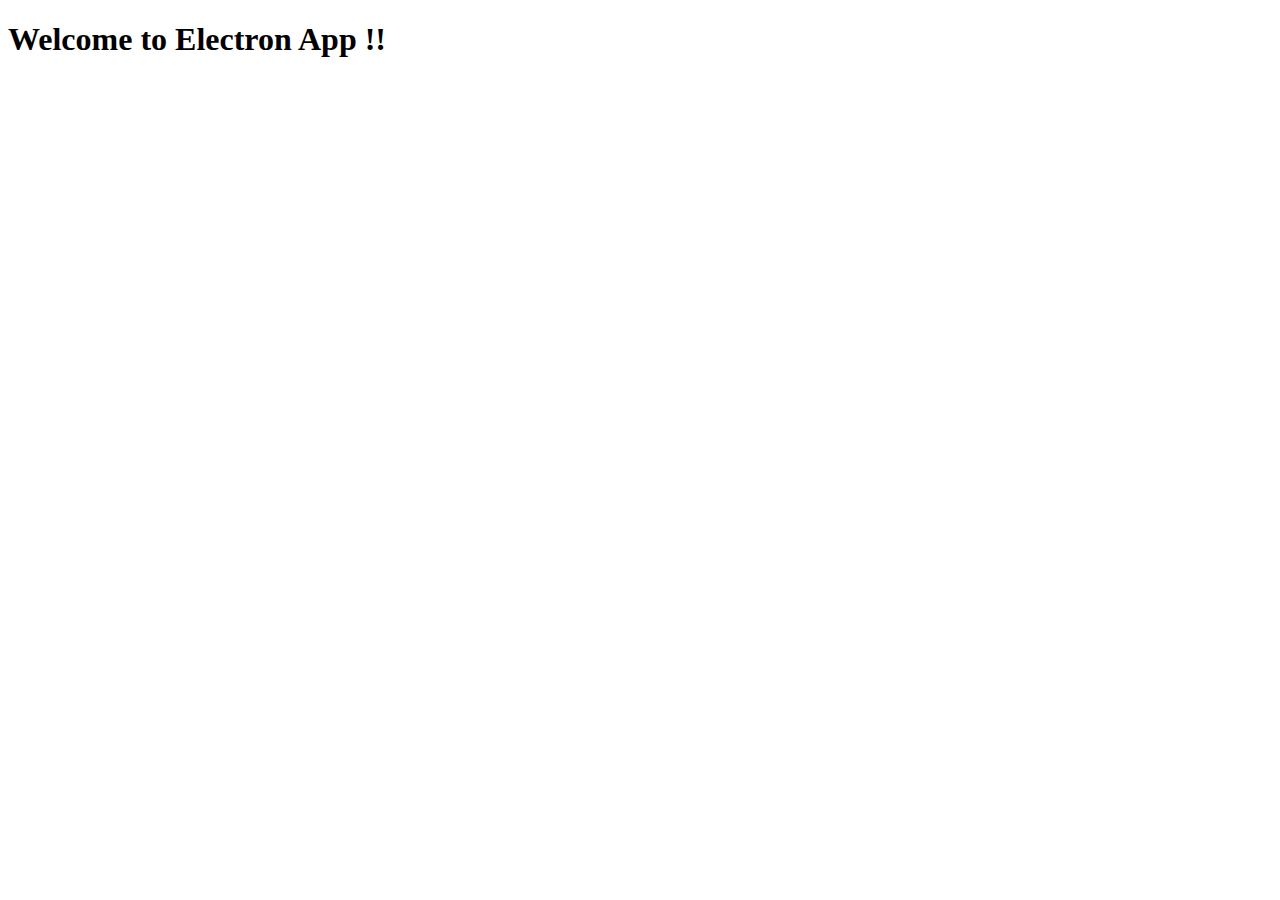
<file: module2_DOM/lec06_white_board/activity/index.html>
<!DOCTYPE html>
<html lang="en">
<head>
    <meta charset="UTF-8">
    <meta http-equiv="X-UA-Compatible" content="IE=edge">
    <meta name="viewport" content="width=device-width, initial-scale=1.0">
    <title>Whiteboard</title>
</head>
<body>
    <h1>Welcome to Electron App !!</h1>
</body>
</html>
</file>
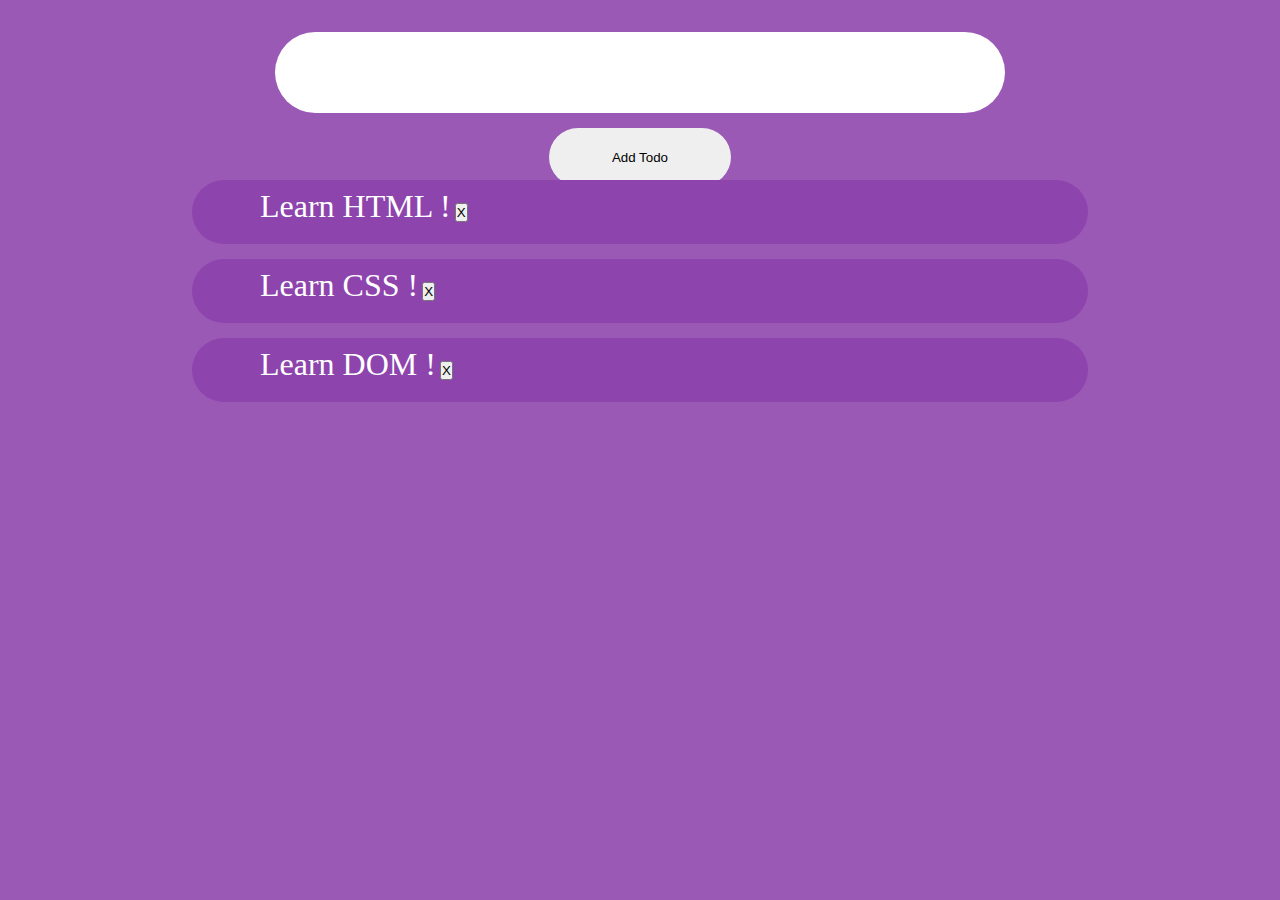
<file: module2_DOM/Lec1_TODO_APP/activity/index.html>
<!-- <!DOCTYPE html>
<html lang="en">
<head>
    <meta charset="UTF-8">
    <meta http-equiv="X-UA-Compatible" content="IE=edge">
    <meta name="viewport" content="width=device-width, initial-scale=1.0">
    <title>Document</title>
</head>
<body>
    <div>
        <input type="text">
        <button type="button">Click Me!</button>
    </div>
    <div>
        <ul>
            <li>
                <p>This is some text in a paragraph.</p>
                <p>My favorite color is <del>blue</del> <ins>red</ins>!</p>
            </li>
            <li></li>
        </ul>
    </div>
</body>
</html> -->
<!DOCTYPE html>
<html lang="en">
<head>
    <meta charset="UTF-8">
    <meta http-equiv="X-UA-Compatible" content="IE=edge">
    <meta name="viewport" content="width=device-width, initial-scale=1.0">
    <title>Document</title>
    <link rel="stylesheet" href="./style.css">
</head>
<body>
    <div class="input-container">
        <input type="text" class="todo-input">
        <button class="add-todo">Add Todo</button>
    </div>
    <div class="todos-container">
        <ul class="todos-list">
            <li class="todo-item">
                <p class="todo">Learn HTML !</p>
                <button class="delete-todo">X</button>
            </li>
            <li class="todo-item">
                <p class="todo">Learn CSS !</p>
                <button class="delete-todo">X</button>
            </li>
            <li class="todo-item">
                <p class="todo">Learn DOM !</p>
                <button class="delete-todo">X</button>
            </li>
        </ul>
    </div>
    
    <script src="./script.js"></script>
</body>
</html>
</file>
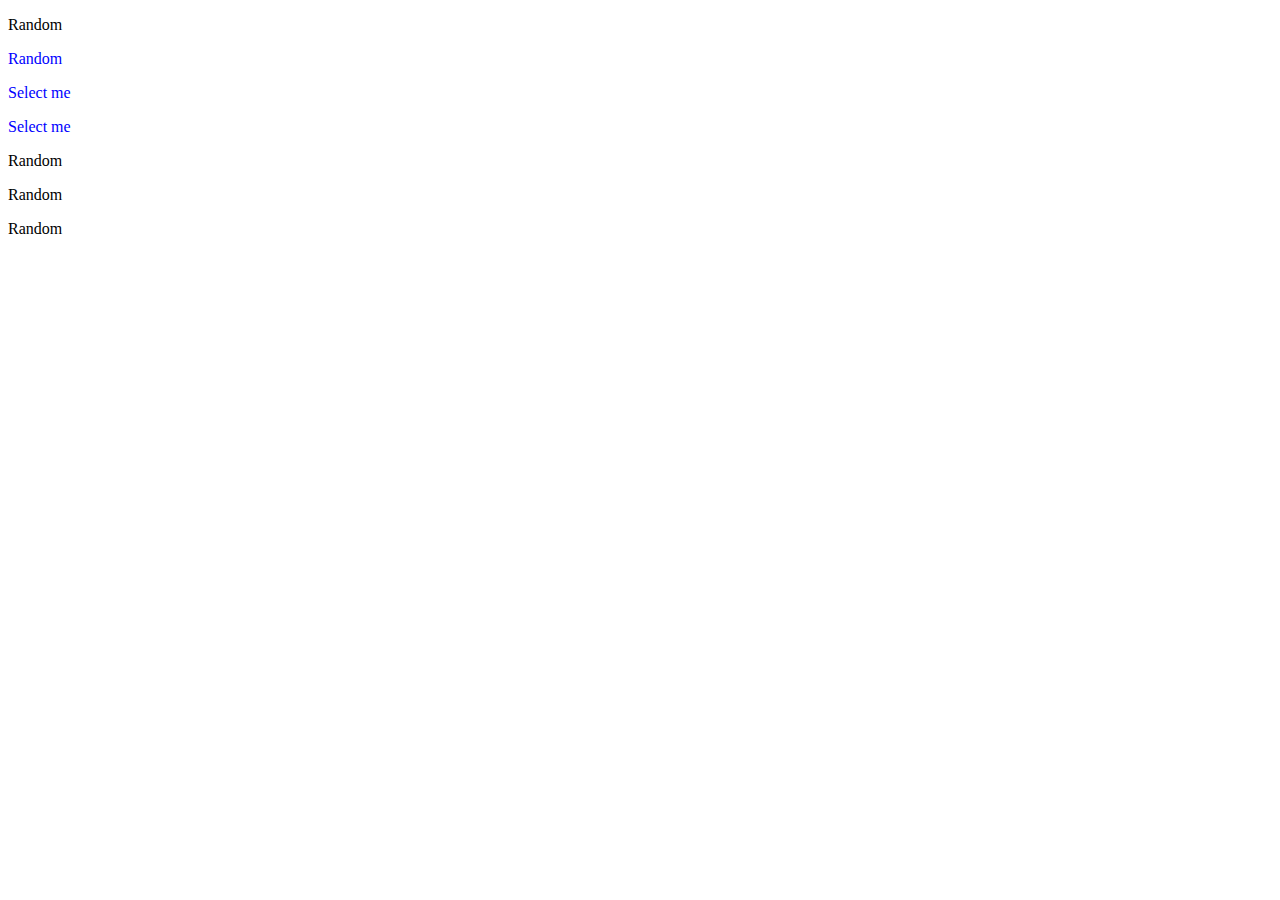
<file: lec4_web_scrapping/ques.html>
<!DOCTYPE html>
<html lang="en">
<head>
    <meta charset="UTF-8" />
    <meta name="viewport" content="width=device-width, initial-scale=1.0" />
    <title>Document</title>
    <style>
        /* rem */
        /* px */
        /* em */

        #the-one .c1.c2{
            color:blue;
        }


    </style>
</head>
<body>
    <!-- Select the element with "Select me" and make it blue  -->
    <div class="some-class">
        <div id="the-one">
            <p>Random</p>
            <div>
                <p class="c1 c2">Random</p>
            </div>
            <p class="c1 c2">Select me</p>
            <div class="c1 c2">Select me</div>
        </div>
    </div>
    <div class="some-class">
        <p class="c1">Random</p>
        <p class="c2">Random</p>
        <p class="c1 c2">Random</p>
    </div>
</body>

</html>
</file>
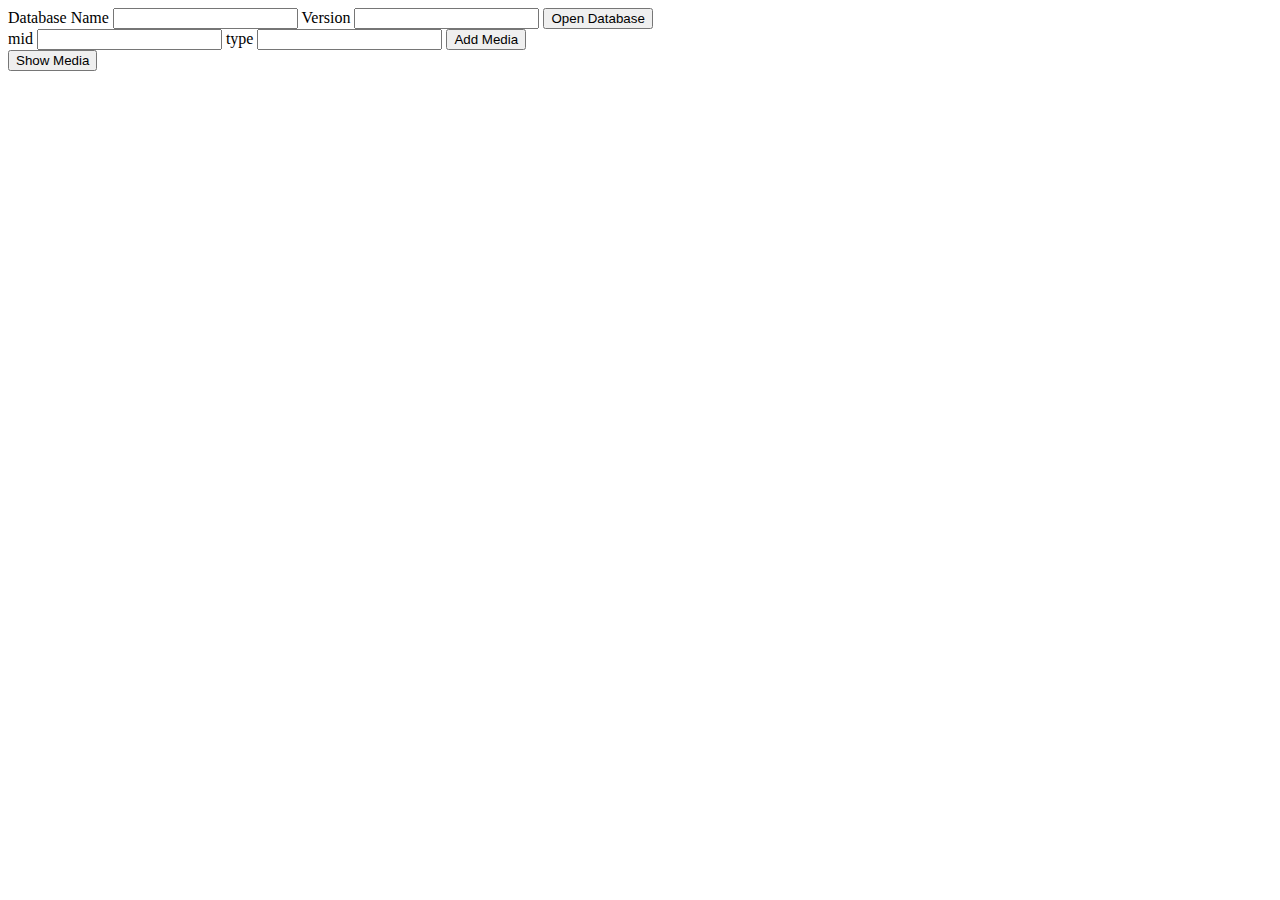
<file: module2_DOM/lec05_video/activity/indexdb.html>
<!DOCTYPE html>
<html lang="en">
<head>
    <meta charset="UTF-8">
    <meta http-equiv="X-UA-Compatible" content="IE=edge">
    <meta name="viewport" content="width=device-width, initial-scale=1.0">
    <title>Index DB Demo</title>

    
</head>
<body>
   <div>
       Database Name <input id="database-name" type="text">
       Version <input id="database-version" type="text">
       <button id="openDB">Open Database</button>
   </div>

   <div>
       mid <input id="media-id" type="text">
       type <input id="media-type" type="text">
       <button id="addMedia">Add Media</button>
   </div>

   <button id="showMedia">Show Media</button>

    <script>
        let db;

        let dbName = document.querySelector("#database-name");
        let dbVersion = document.querySelector("#database-version");
        let openDBBtn = document.querySelector("#openDB");

        let mid = document.querySelector("#media-id");
        let mediaType = document.querySelector("#media-type");
        let addMediaBtn = document.querySelector("#addMedia");
        
        let showMediaBtn = document.querySelector("#showMedia");

        openDBBtn.addEventListener("click" , openDB);
        addMediaBtn.addEventListener("click" , addMedia);
        showMediaBtn.addEventListener("click" , showMedia);
        
        function addMedia(){
            let txn = db.transaction("Media" , "readwrite");
            
            let mediaStore = txn.objectStore("Media");
            
            mediaStore.add({mid:mid.value , type:mediaType.value});

            // console.log(txn);
            txn.onerror = function(e){
                console.log("txn failed !!");
                console.log(e);
            }
        }
        
        function showMedia(){
            let txn = db.transaction("Media" , "readonly");
            let mediaStore = txn.objectStore("Media");

            let cursorObject = mediaStore.openCursor();
            
            cursorObject.onsuccess = function(e){                
                let cursor = cursorObject.result;
                if(cursor){
                    console.log(cursor.value);
                    cursor.continue();
                }
            }

        }
      

        function openDB(){
            // db open // create db
            // console.log(dbName.value , dbVersion.value);
            let dbRequest = indexedDB.open( dbName.value  , dbVersion.value);
            
            dbRequest.onupgradeneeded = function(e){
                alert("In Upgrade Event");
                // console.log(e);
                db = e.target.result;
                let mediaTable = db.createObjectStore("Media" , {keyPath : "mid"});
            }
            
            dbRequest.onsuccess = function(e){
                alert("In Success Event");
                db = e.target.result;
                console.log(db);
            };
            
            dbRequest.onerror = function(e){
                alert("In Error Event !");
                console.log(e);
            }
        }
    </script>
</body>
</html>
</file>
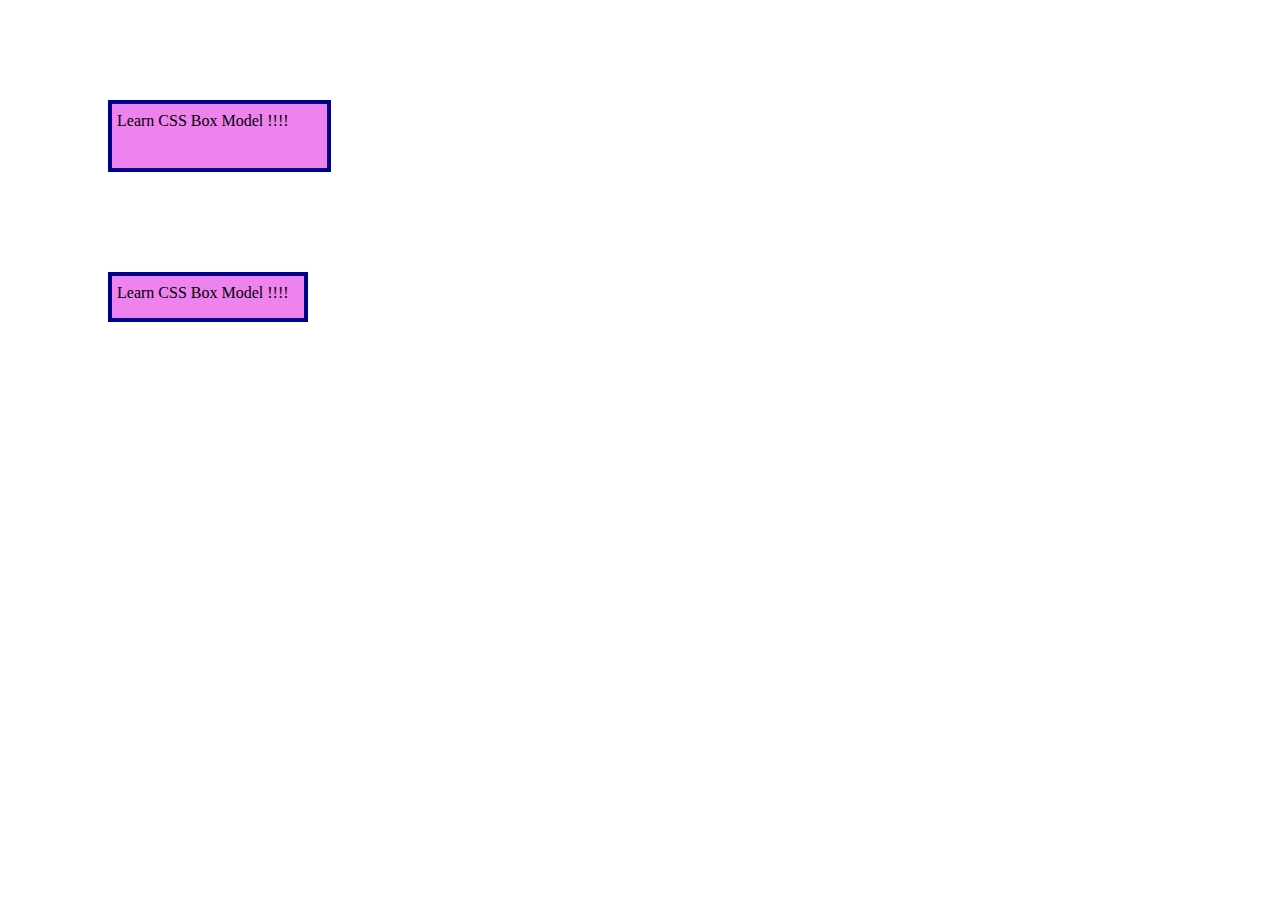
<file: module2_DOM/Lec1_TODO_APP/poc/style.html>
<!DOCTYPE html>
<html lang="en">
<head>
    <meta charset="UTF-8">
    <meta http-equiv="X-UA-Compatible" content="IE=edge">
    <meta name="viewport" content="width=device-width, initial-scale=1.0">
    <title>Document</title>
</head>
<style>
    .box {
        border: 4px solid darkblue;
        padding-top: 8px;
        padding-bottom: 6px;
        padding-left: 5px;
        padding-right: 10px;
        height: 50px;
        width: 200px;
        margin-top: 100px;
        margin-left: 100px;
        background: violet;
    }
    .box-sizing{
        box-sizing: border-box;
    }
</style>
<body>
    <div class="box">
        Learn CSS Box Model !!!!
    </div>
    <div class="box box-sizing">
        Learn CSS Box Model !!!!
    </div>
</body>
</html>
</file>
<file: module2_DOM/Lec1_TODO_APP/activity/style.css>
*{
    box-sizing: border-box;
    margin: 0px;
    padding: 0px;
}

body{
    background: #9b59b6;
}

.input-container{
    padding: 2rem;
    height: 20vh;
}

.todo-input{
    display: block;
    margin: auto;
    height: 70%;
    width: 60%;
    text-align: center;
    font-size: 2rem;
    outline: none;
    border: none;
    border-radius: 50px;
}

.add-todo{
    display: block;
    margin: auto;
    margin-top: 15px;
    height: 50%;
    width: 15%;
    border: none;
    border-radius: 50px;
    outline: none;
}

.todos-container{
    height: 80vh;
}
.todos-list{

}

.todo-item{
    display: block;
    margin: auto;
    margin-bottom: 15px;
    height: 4rem;
    width: 70%;
    background: #8e44ad;
    border-radius: 50px;
    padding: 0.5rem;
}
.todo{
    display: inline;
    color: white;
    text-align: center;
    font-size: 2rem;
    margin-left: 60px;
}
.delete-task{
    display: block;
    float: right;
    margin-right: 40px;
    margin-top: 12px;
}
</file>
